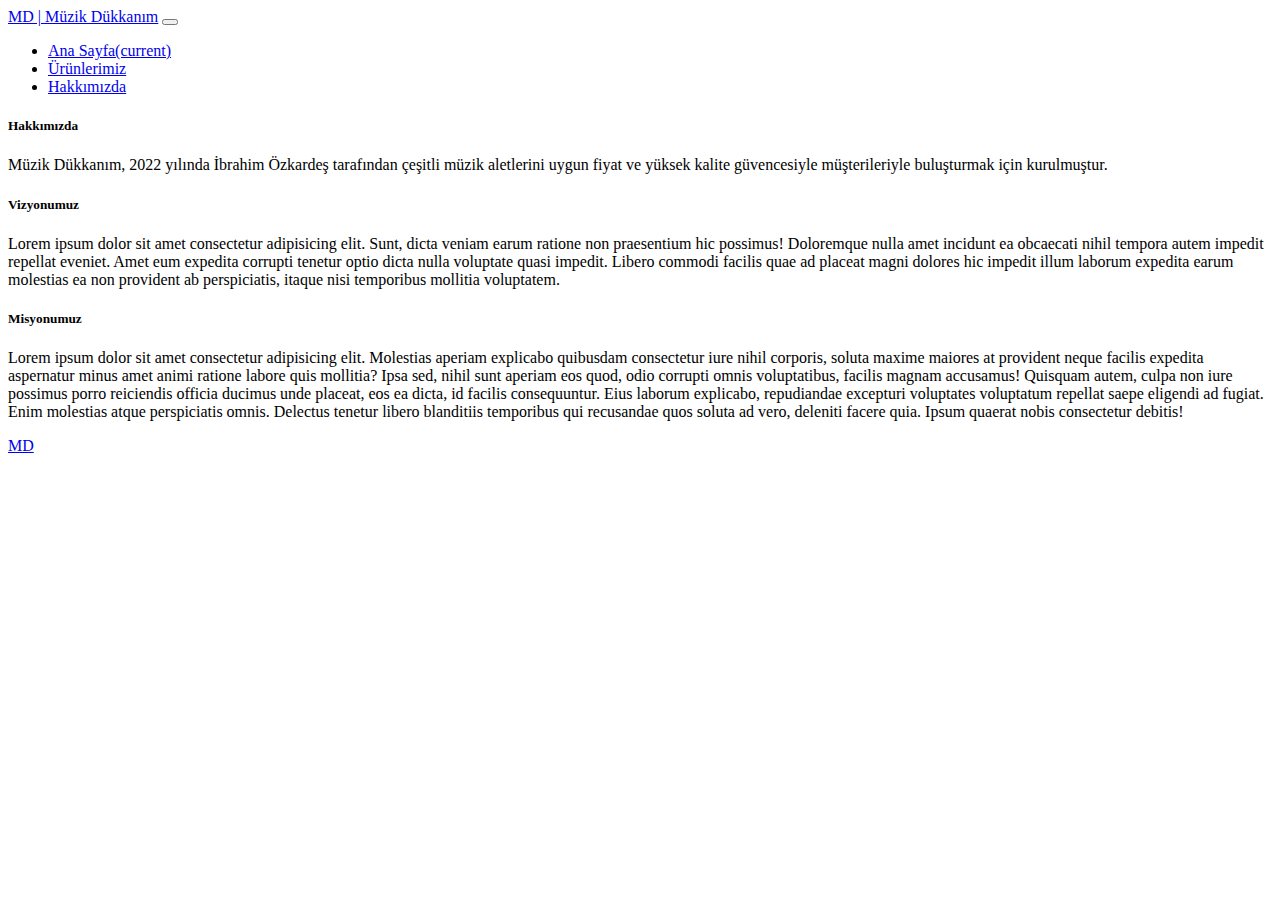
<file: hakkimizda.html>
<!DOCTYPE html>
<html lang="en">

<head>
    <meta charset="UTF-8">
    <meta http-equiv="X-UA-Compatible" content="IE=edge">
    <meta name="viewport" content="width=device-width, initial-scale=1.0">
    <link rel="stylesheet" href="https://cdn.jsdelivr.net/npm/bootstrap@4.6.2/dist/css/bootstrap.min.css"
        integrity="sha384-xOolHFLEh07PJGoPkLv1IbcEPTNtaed2xpHsD9ESMhqIYd0nLMwNLD69Npy4HI+N" crossorigin="anonymous">
    <title>MD | Hakkımızda</title>
</head>

<body>

    <nav class="navbar navbar-expand-lg navbar-dark bg-dark">   <!-- navbar - start -->
        <a class="navbar-brand text-warning" href="index.html">MD | Müzik Dükkanım</a>
        <button class="navbar-toggler" type="button" data-toggle="collapse" data-target="#navbarNav"
            aria-controls="navbarNav" aria-expanded="false" aria-label="Toggle navigation">
            <span class="navbar-toggler-icon"></span>
        </button>
        <div class="collapse navbar-collapse" id="navbarNav">
            <ul class="navbar-nav">
                <li class="nav-item">
                    <a class="nav-link" href="index.html">Ana Sayfa<span class="sr-only">(current)</span></a>
                </li>
                <li class="nav-item">
                    <a class="nav-link" href="urunlerimiz.html">Ürünlerimiz</a>
                </li>
                <li class="nav-item">
                    <a class="nav-link" href="hakkimizda.html">Hakkımızda</a>
                </li>
            </ul>
        </div>
    </nav>   <!-- navbar - end -->

    <div class="card text-center">   <!-- info card - start -->
        <div class="card-body">
            <h5 class="card-title">Hakkımızda</h5>
            <p class="card-text">Müzik Dükkanım, 2022 yılında İbrahim Özkardeş tarafından çeşitli müzik aletlerini uygun
                fiyat ve yüksek kalite güvencesiyle müşterileriyle buluşturmak için kurulmuştur.</p>
        </div>
        <div class="card-body">
            <h5 class="card-title">Vizyonumuz</h5>
            <p class="card-text">Lorem ipsum dolor sit amet consectetur adipisicing elit. Sunt, dicta veniam earum
                ratione non praesentium hic possimus! Doloremque nulla amet incidunt ea obcaecati nihil tempora autem
                impedit repellat eveniet. Amet eum expedita corrupti tenetur optio dicta nulla voluptate quasi impedit.
                Libero commodi facilis quae ad placeat magni dolores hic impedit illum laborum expedita earum molestias
                ea non provident ab perspiciatis, itaque nisi temporibus mollitia voluptatem.</p>
        </div>
        <div class="card-body">
            <h5 class="card-title">Misyonumuz</h5>
            <p class="card-text">Lorem ipsum dolor sit amet consectetur adipisicing elit. Molestias aperiam explicabo
                quibusdam consectetur iure nihil corporis, soluta maxime maiores at provident neque facilis expedita
                aspernatur minus amet animi ratione labore quis mollitia? Ipsa sed, nihil sunt aperiam eos quod, odio
                corrupti omnis voluptatibus, facilis magnam accusamus! Quisquam autem, culpa non iure possimus porro
                reiciendis officia ducimus unde placeat, eos ea dicta, id facilis consequuntur. Eius laborum explicabo,
                repudiandae excepturi voluptates voluptatum repellat saepe eligendi ad fugiat. Enim molestias atque
                perspiciatis omnis. Delectus tenetur libero blanditiis temporibus qui recusandae quos soluta ad vero,
                deleniti facere quia. Ipsum quaerat nobis consectetur debitis!</p>
        </div>
        <div class="card-footer text-muted">
            <a class="text-muted" href="#">MD</a>
        </div>
    </div>   <!-- info card - end -->

</body>

</html>
</file>
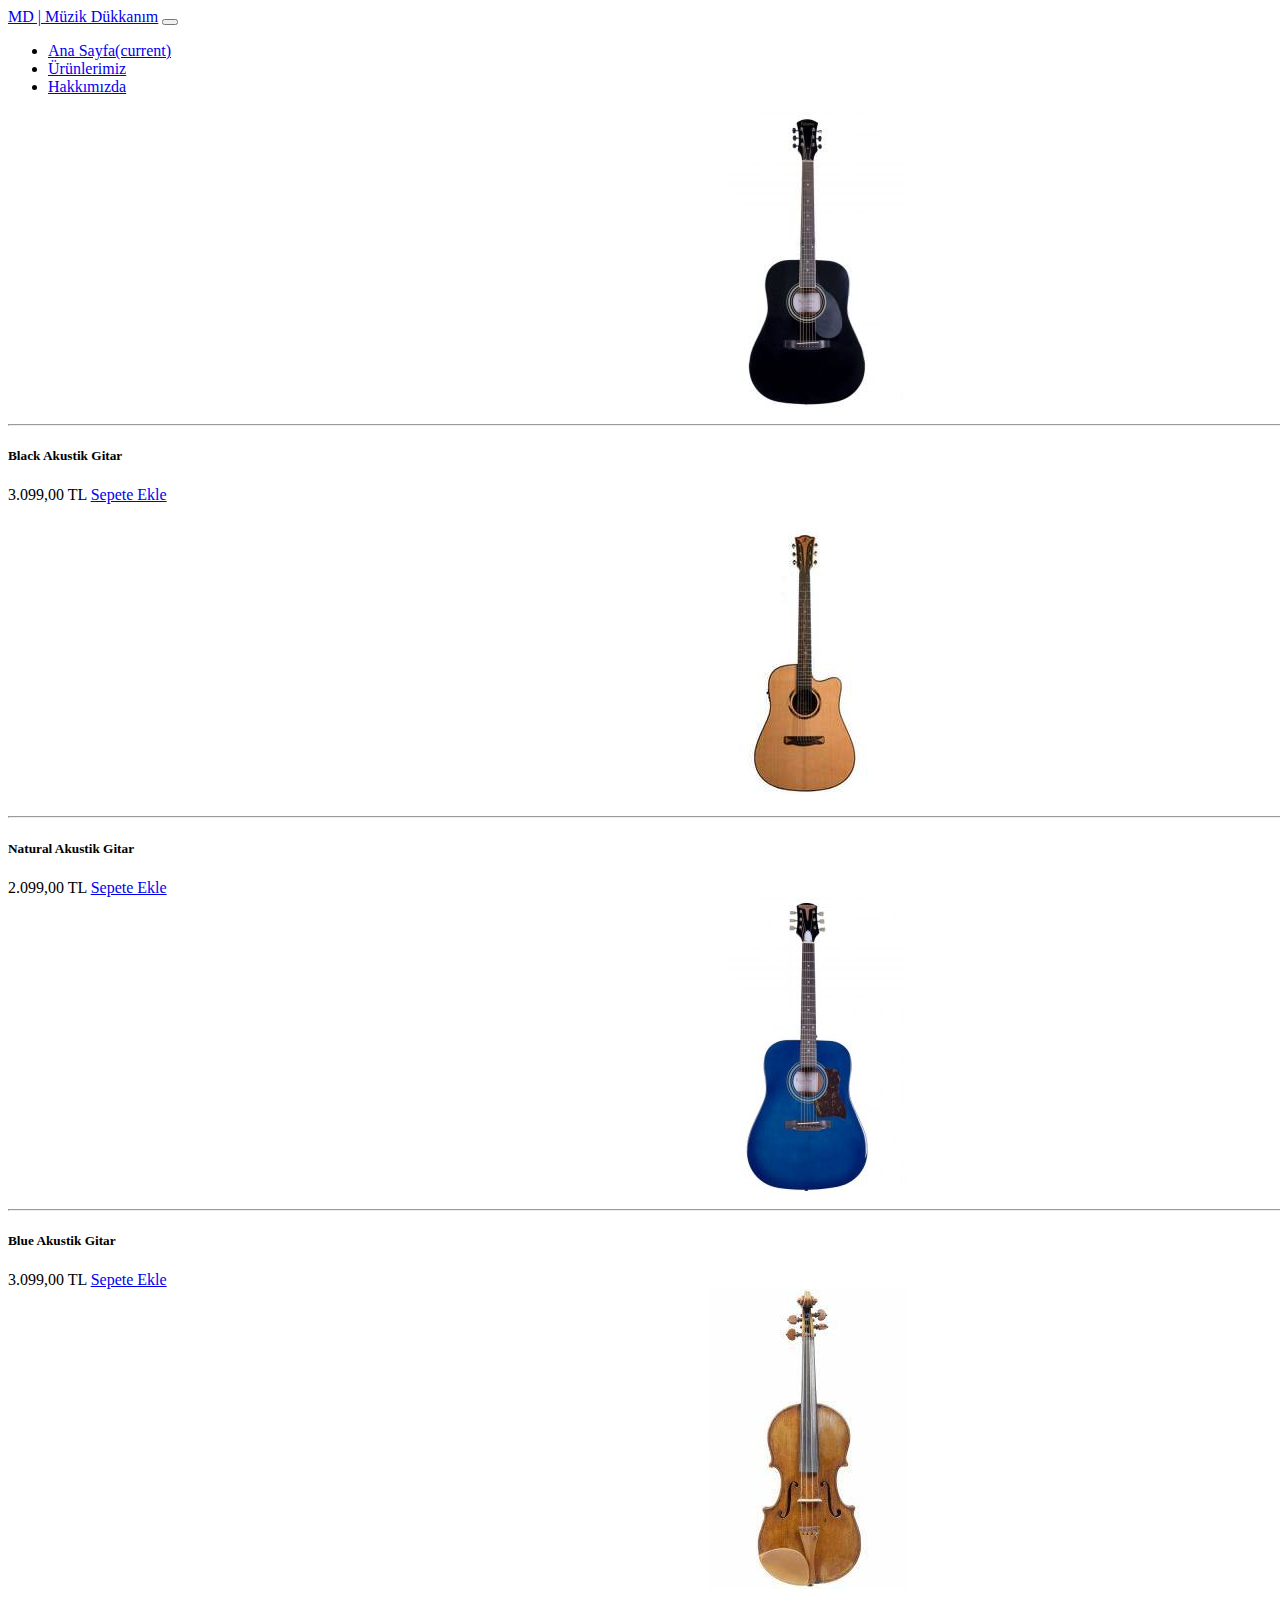
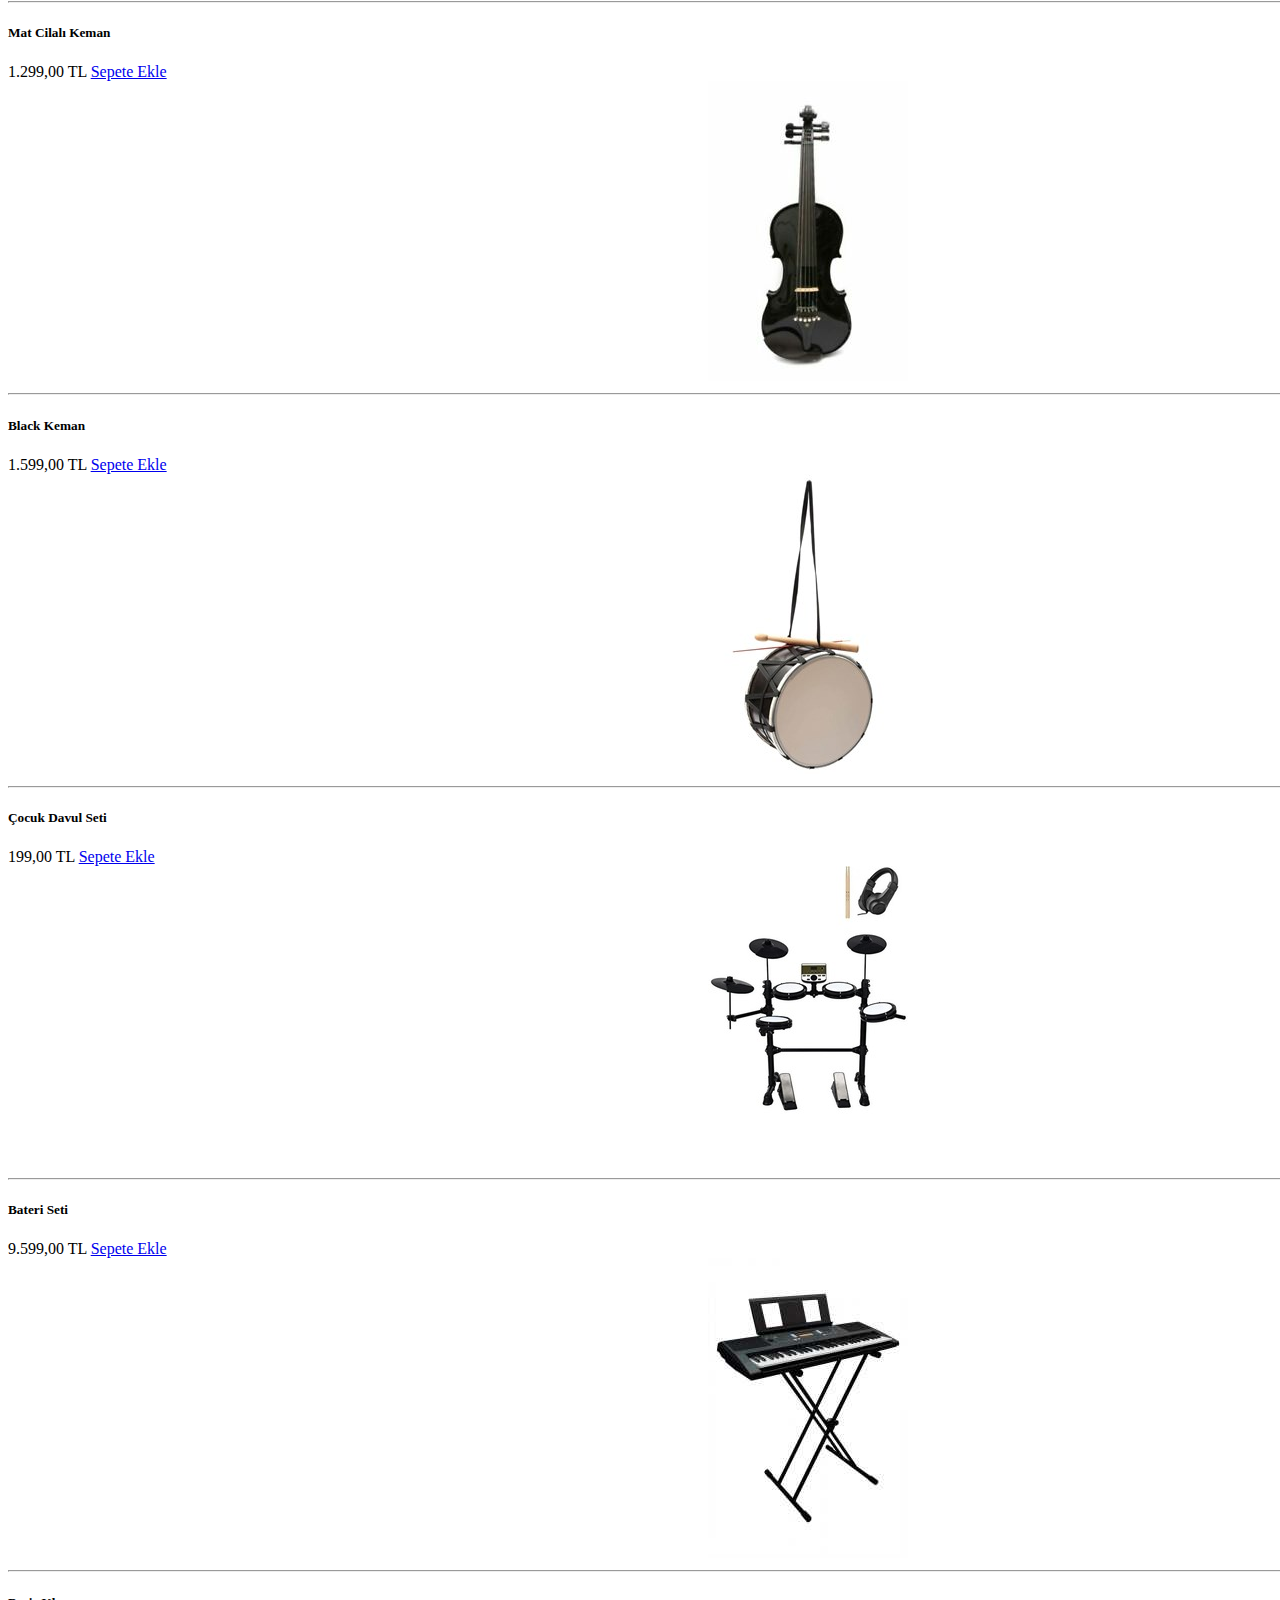
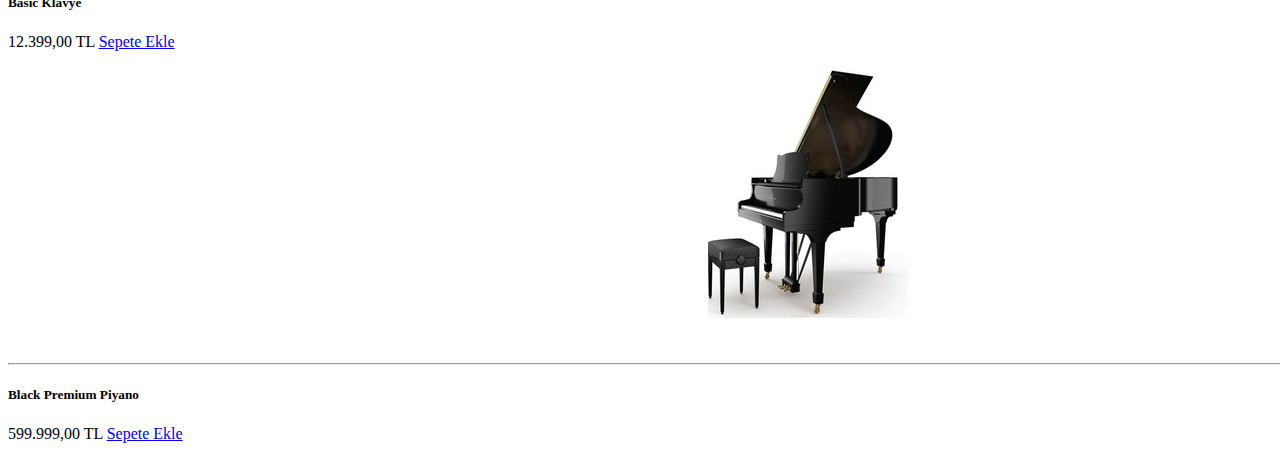
<file: urunlerimiz.html>
<!DOCTYPE html>
<html lang="en">

<head>
    <meta charset="UTF-8">
    <meta http-equiv="X-UA-Compatible" content="IE=edge">
    <meta name="viewport" content="width=device-width, initial-scale=1.0">
    <link rel="stylesheet" href="https://cdn.jsdelivr.net/npm/bootstrap@4.6.2/dist/css/bootstrap.min.css"
        integrity="sha384-xOolHFLEh07PJGoPkLv1IbcEPTNtaed2xpHsD9ESMhqIYd0nLMwNLD69Npy4HI+N" crossorigin="anonymous">
    <link rel="stylesheet" href="css/style.css">
    <title>MD | Ürünlerimiz</title>
</head>

<body>

    <nav class="navbar navbar-expand-lg navbar-dark bg-dark">   <!-- navbar - start -->
        <a class="navbar-brand text-warning" href="index.html">MD | Müzik Dükkanım</a>
        <button class="navbar-toggler" type="button" data-toggle="collapse" data-target="#navbarNav"
            aria-controls="navbarNav" aria-expanded="false" aria-label="Toggle navigation">
            <span class="navbar-toggler-icon"></span>
        </button>
        <div class="collapse navbar-collapse" id="navbarNav">
            <ul class="navbar-nav">
                <li class="nav-item">
                    <a class="nav-link" href="index.html">Ana Sayfa<span class="sr-only">(current)</span></a>
                </li>
                <li class="nav-item">
                    <a class="nav-link" href="urunlerimiz.html">Ürünlerimiz</a>
                </li>
                <li class="nav-item">
                    <a class="nav-link" href="hakkimizda.html">Hakkımızda</a>
                </li>
            </ul>
        </div>
    </nav>   <!-- navbar - end -->

    <div class="row row-cols-1 row-cols-md-3 px-5 py-4 mx-auto" style="width: 1600px;">   <!-- cards - start -->
        <div class="col mb-4">
            <div class="card">
                <div class="center-img">
                    <img src="images/gitar1.jpg" class="card-img-top urun-img" alt="...">
                </div>
                <div class="card-body">
                    <hr>
                    <h5 class="card-title">Black Akustik Gitar</h5>
                    <span class="h5">3.099,00 TL</span>
                    <a href="#" class="btn btn-warning float-right">Sepete Ekle</a>
                </div>
            </div>
        </div>
        <div class="col mb-4">
            <div class="card">
                <div class="center-img">
                    <img src="images/gitar2.jpg" class="card-img-top urun-img" alt="...">
                </div>
                <div class="card-body">
                    <hr>
                    <h5 class="card-title">Natural Akustik Gitar</h5>
                    <span class="h5">2.099,00 TL</span>
                    <a href="#" class="btn btn-warning float-right">Sepete Ekle</a>
                </div>
            </div>
        </div>
        <div class="col mb-4">
            <div class="card">
                <div class="center-img">
                    <img src="images/gitar3.jpg" class="card-img-top urun-img" alt="...">
                </div>
                <div class="card-body">
                    <hr>
                    <h5 class="card-title">Blue Akustik Gitar</h5>
                    <span class="h5">3.099,00 TL</span>
                    <a href="#" class="btn btn-warning float-right">Sepete Ekle</a>
                </div>
            </div>
        </div>
        <div class="col mb-4">
            <div class="card">
                <div class="center-img">
                    <img src="images/keman1.jpg" class="card-img-top urun-img" alt="...">
                </div>
                <div class="card-body">
                    <hr>
                    <h5 class="card-title">Mat Cilalı Keman</h5>
                    <span class="h5">1.299,00 TL</span>
                    <a href="#" class="btn btn-warning float-right">Sepete Ekle</a>
                </div>
            </div>
        </div>
        <div class="col mb-4">
            <div class="card">
                <div class="center-img">
                    <img src="images/keman2.jpg" class="card-img-top urun-img" alt="...">
                </div>
                <div class="card-body">
                    <hr>
                    <h5 class="card-title">Black Keman</h5>
                    <span class="h5">1.599,00 TL</span>
                    <a href="#" class="btn btn-warning float-right">Sepete Ekle</a>
                </div>
            </div>
        </div>
        <div class="col mb-4">
            <div class="card">
                <div class="center-img">
                    <img src="images/davul1.jpg" class="card-img-top urun-img" alt="...">
                </div>
                <div class="card-body">
                    <hr>
                    <h5 class="card-title">Çocuk Davul Seti</h5>
                    <span class="h5">199,00 TL</span>
                    <a href="#" class="btn btn-warning float-right">Sepete Ekle</a>
                </div>
            </div>
        </div>
        <div class="col mb-4">
            <div class="card">
                <div class="center-img">
                    <img src="images/davul2.jpg" class="card-img-top urun-img" alt="...">
                </div>
                <div class="card-body">
                    <hr>
                    <h5 class="card-title">Bateri Seti</h5>
                    <span class="h5">9.599,00 TL</span>
                    <a href="#" class="btn btn-warning float-right">Sepete Ekle</a>
                </div>
            </div>
        </div>
        <div class="col mb-4">
            <div class="card">
                <div class="center-img">
                    <img src="images/keyboard1.jpg" class="card-img-top urun-img" alt="...">
                </div>
                <div class="card-body">
                    <hr>
                    <h5 class="card-title">Basic Klavye</h5>
                    <span class="h5">12.399,00 TL</span>
                    <a href="#" class="btn btn-warning float-right">Sepete Ekle</a>
                </div>
            </div>
        </div>
        <div class="col mb-4">
            <div class="card">
                <div class="center-img">
                    <img src="images/piano1.jpg" class="card-img-top urun-img" alt="...">
                </div>
                <div class="card-body">
                    <hr>
                    <h5 class="card-title">Black Premium Piyano</h5>
                    <span class="h5">599.999,00 TL</span>
                    <a href="#" class="btn btn-warning float-right">Sepete Ekle</a>
                </div>
            </div>
        </div>
    </div>   <!-- cards - end -->

</body>

</html>
</file>
<file: css/style.css>
.urun-img {
    width: 200px;
    height: 300px;
}

.center-img {
    text-align: center;
}
</file>
